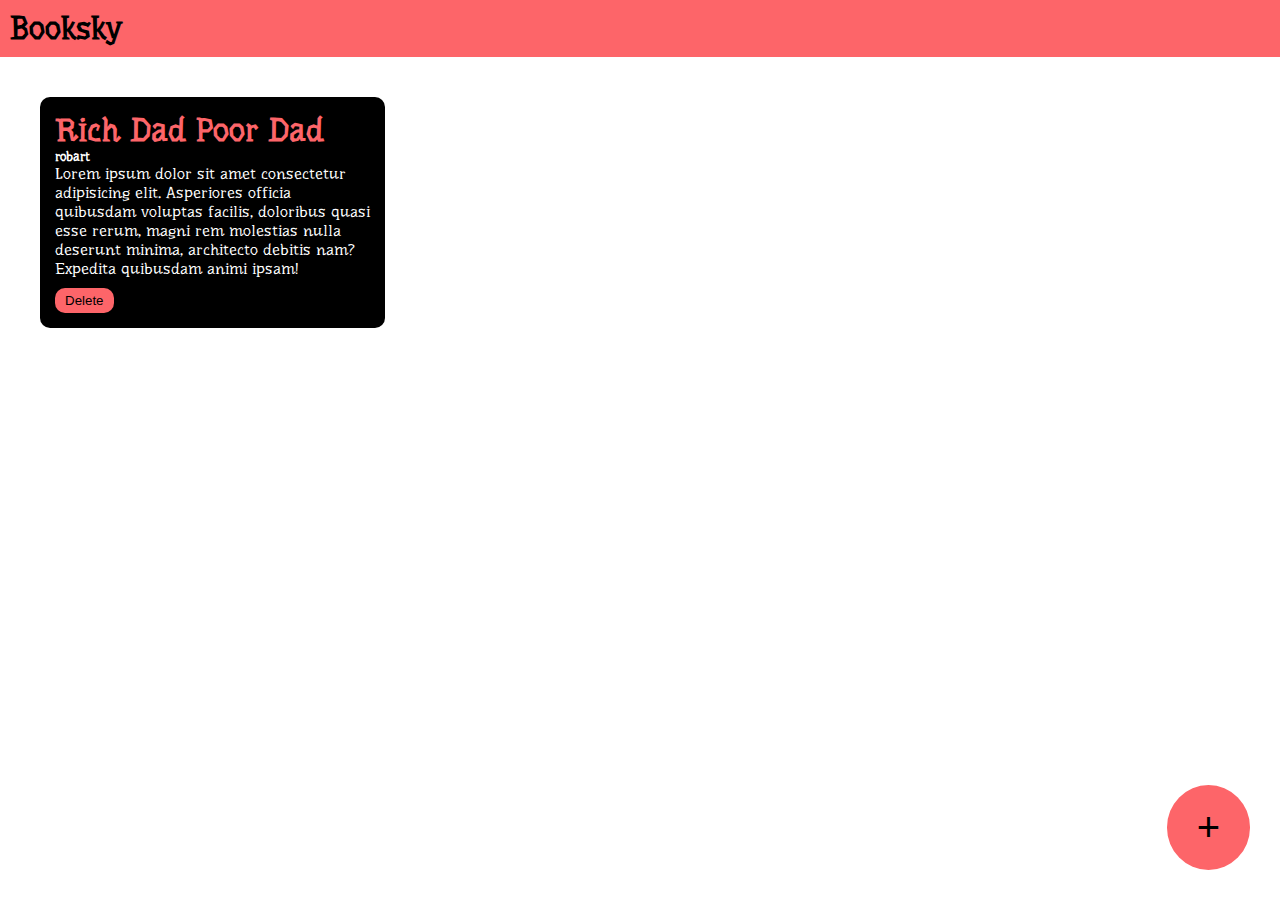
<file: bookskey/index.html>
<!DOCTYPE html>
<html lang="en">

<head>
    <meta charset="UTF-8">
    <meta name="viewport" content="width=device-width, initial-scale=1.0">
    <title>Booksky</title>
    <link rel="stylesheet" href="style.css">
    <link rel="preconnect" href="https://fonts.googleapis.com">
    <link rel="preconnect" href="https://fonts.gstatic.com" crossorigin>
    <link
        href="https://fonts.googleapis.com/css2?family=Poppins:ital,wght@0,100;0,200;0,300;0,400;0,500;0,600;0,700;0,800;0,900;1,100;1,200;1,300;1,400;1,500;1,600;1,700;1,800;1,900&family=Underdog&display=swap"
        rel="stylesheet">

</head>

<body>
    <div class="navbar">
        <h1>Booksky</h1>
    </div>
    <div class="container">
        <div class="book-container">
            <h1> Rich Dad Poor Dad</h1>
            <h5>robart</h5>
            <p>Lorem ipsum dolor sit amet consectetur adipisicing elit. Asperiores officia quibusdam voluptas facilis,
                doloribus quasi esse rerum, magni rem molestias nulla deserunt minima, architecto debitis nam? Expedita
                quibusdam animi ipsam!</p>
            <button onclick="deletebook(event)">Delete</button>
        </div>
    </div>
    <div class="popup-overlay"></div>
    <div class="popup-box">
        <h2>Action</h2>
        <form>
            <input type="text" placeholder="Book Title" id="book-title-input">
            <input type="text" placeholder="book author"  id="book-author-input">
            <textarea placeholder="Short Description" id="book-discription-input"></textarea>
            <button id="add-book">ADD</button>
            <button id="cancel-popup">CANCEL</button>
        </form>
    </div>

    <button class="add-button"  id="add-popup-button">+</button>
   
    <script src="script.js"></script>
</body>

</html>
</file>
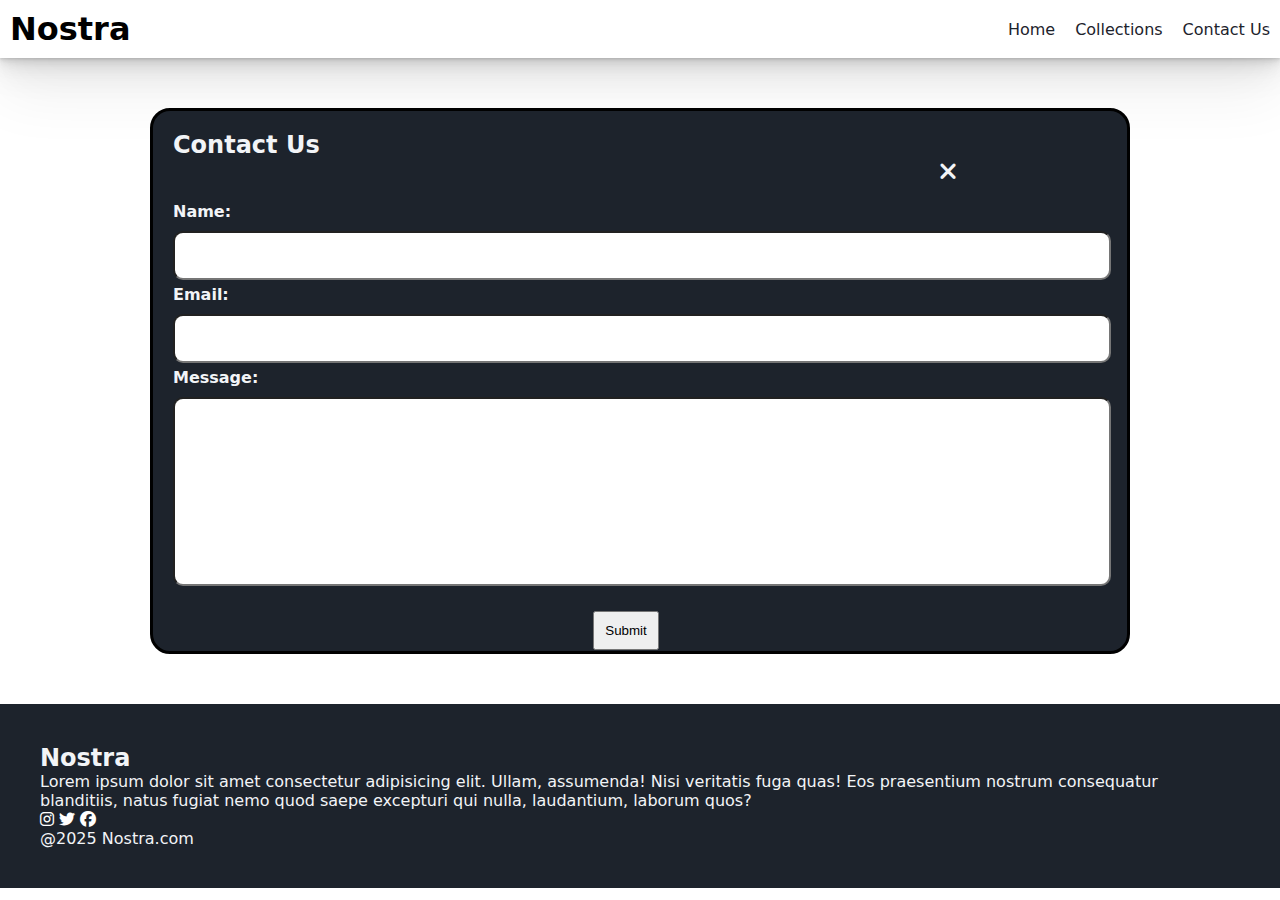
<file: e commerce/contact.html>
<!DOCTYPE html>
<html lang="en">

<head>
    <meta charset="UTF-8">
    <meta name="viewport" content="width=device-width, initial-scale=1.0">
    <title>Nostra</title>
    <link rel="stylesheet" href="style.css">
    <!-- google font -->
    <link rel="preconnect" href="https://fonts.googleapis.com">
    <link rel="preconnect" href="https://fonts.gstatic.com" crossorigin>
    <link href="https://fonts.googleapis.com/css2?family=Lora:ital,wght@0,400..700;1,400..700&display=swap"
        rel="stylesheet">
    <!-- font awesome icons -->
    <link rel="stylesheet" href="https://cdnjs.cloudflare.com/ajax/libs/font-awesome/6.7.2/css/all.min.css"
        integrity="sha512-Evv84Mr4kqVGRNSgIGL/F/aIDqQb7xQ2vcrdIwxfjThSH8CSR7PBEakCr51Ck+w+/U6swU2Im1vVX0SVk9ABhg=="
        crossorigin="anonymous" referrerpolicy="no-referrer" />
    <script src="contact.js" defer></script>
</head>

<body>
    <!-- navebar -->
    <nav class="navbar">
        <h1>Nostra</h1>

        <div class="navbar-links">
            <p class="navbar-link"><a href="index.html">Home</a></p>
            <p class="navbar-link"><a href="collection.html">Collections</a></p>
            <p class="navbar-link"><a href="contact.html">Contact Us</a></p>
        </div>
        <div class="navbar-menu-toggle" onclick="showNavbar()">
            <i class="fa-solid fa-bars"></i>

        </div>
    </nav>
    <!-- side navbar -->
    <div class="side-navbar">
        <p style="text-align: right;" onclick="closeNavbar()">
            <i class="fa-solid fa-xmark"></i>
        </p>

        <div class="side-navbar-links">
            <p class="navbar-link"><a href="index.html">Home</a></p>
            <p class="navbar-link"><a href="collection.html">Collections</a></p>
            <p class="navbar-link"><a href="contact.html">Contact Us</a></p>
        </div>
    </div>
    <!-- contact page -->
    <div class="contact">
        <div class="contact-box">
                <h2>Contact Us <i class="fa-solid fa-xmark" style="padding-left: 82%;"></i></h2>

            <div class="box-1">
                <h4>Name:</h4>
                <input type="text">
            </div>
            <div class="box-2">
                <h4>Email:</h4>
                <input type="email">
            </div>
            <div class="box-3">
                <h4>Message:</h4>
                <input type="text">
            </div>
            <button>Submit</button>
        </div>

    </div>

    <!-- footer -->

    <div class="footer">
        <div class="footer-container">
            <div class="footer-box-1">
                <h2 class="headingtext"> Nostra</h2>
                <p>Lorem ipsum dolor sit amet consectetur adipisicing elit. Ullam, assumenda! Nisi veritatis fuga quas!
                    Eos praesentium nostrum consequatur blanditiis, natus fugiat nemo quod saepe excepturi qui nulla,
                    laudantium, laborum quos?</p>
                <div class="footer-icone-container">
                    <i class="fa-brands fa-instagram" style="color: #ffffff;"></i>
                    <i class="fa-brands fa-twitter" style="color: #ffffff;"></i>
                    <i class="fa-brands fa-facebook" style="color: #ffffff;"></i>
                </div>
            </div>

        </div>
        <p>@2025 Nostra.com</p>
    </div>

</body>

</html>
</file>
<file: bookskey/style.css>
*{
    margin: 0;
    padding: 0;
}
body{
   
        font-family: "Underdog", system-ui;
        font-weight: 400;
        font-style: normal;
     
      
}
.navbar{
    background-color: #fd6569;
    padding: 10px;
}
.container{
    padding: 10px;

}
.book-container{
    padding: 15px;
    width: 25%;
    background-color: black;
    border-radius: 10px;
    color:white;
    margin: 30px;
    display: inline-block;
    vertical-align: top;
}
.book-container h1{
    color: #fd6569;
}

.book-container button{
    background-color: #fd6569;
    color: black;
    border-radius: 10px;
    padding-top: 5px;
    padding-bottom: 5px;
    padding-left: 10px;
    padding-right: 10px;
    border: none;
    margin-top: 10px;
}
.add-button{
    background-color: #fd6569;
    color: black;
    border-radius: 100%;
    padding-top: 20px;
    padding-bottom: 20px;
    padding-left: 30px;
    padding-right: 30px;
    font-size: 40px;
    border: none;
    position: fixed;
    bottom: 30px;
    right: 30px;
}
.popup-overlay{
    background-color: black;
    opacity: 0.8;
    position: absolute;
    width: 100%;
    height: 100%;
    top: 0;
    left: 0;
    z-index: 1;
    display: none;
}
.popup-box{
    background-color: #fd6569;
    width: 40%;
    padding: 40px;
    border-radius: 10px;
    position: absolute;
    top: 20%;
    left: 30%;
    z-index: 2;
    display: none;

}
.popup-box input{
    background: transparent;
    border: none;
    width: 100%;
    margin: 5px;
    padding: 5px;
    font-size: 20px;
    border-bottom: solid black 2px;
}
.popup-box textarea{
    background: transparent;
    
    width: 100%;
    margin: 5px;
    padding: 5px;
    font-size: 20px;
    border: solid black 2px;
}
.popup-box input::placeholder{
    color: black;
}
.popup-box textarea::placeholder{
    color: black;
}
.popup-box button{
    background-color: black;
    padding-left: 20px;
    padding-right: 20px;
    border: none;
    padding-top: 10px;
    padding-bottom: 10px;
    padding-bottom: 10px;
    color: white;
    margin: 5px;
}
.popup-box input:focus{
    outline: none;
}
.popup-box textarea:focus{
    outline: none;
}
</file>
<file: e commerce/style.css>
* {
    padding: 0;
    margin: 0;
}

body {

    font-family: "Underdog", system-ui;
    font-weight: 400;
    font-style: normal;
}

.navbar {
    display: flex;
    justify-content: space-between;
    align-items: center;
    padding: 10px;
    box-shadow: 0 1px 2px rgba(0, 0, 0, 0.07), 0 2px 4px rgba(0, 0, 0, 0.07), 0 4px 8px rgba(0, 0, 0, 0.07), 0 8px 16px rgba(0, 0, 0, 0.07), 0 16px 32px rgba(0, 0, 0, 0.07), 0 32px 64px rgba(0, 0, 0, 0.07);
   
}

.navbar-links {
    display: flex;
    column-gap: 20px;

}

.navbar-links a {
    text-decoration: none;
    color: #1D232c;
}


.navbar-links a:hover {
    text-decoration: underline;
    color: #1D232c;
}

.navbar-menu-toggle {
    display: none;
}

/* side navbar */
.side-navbar {
    background-color: #1D232c;
    width: 50%;
    height: 100%;
    position: fixed;
    top: 0;
    left:-60%;
    padding: 20px;
    color: white;
    transition: 1s;
}

.side-navbar-link-1{
    padding-top: 200px;
}

.side-navbar-links a{
    color: #f2f4f7;
    text-decoration: none;
    

}

.side-navbar-links a:hover {
    text-decoration: underline;
}
/* header */
.header{
    display: flex;
    justify-content: center;
    gap: 50px;
    padding: 50px;
}
.headerbutton{
    padding-left: 20px;
    padding-right: 20px;
    padding-top: 10px;
    padding-bottom: 10px;
    margin-top: 10px;
    background-color: #1D232c;
    color: white;
    cursor: pointer;
}
.headerimage{
    width: 400px;
    height: 350px;
    border-radius: 5px;
    box-shadow: rgba(0, 0, 0, 0.17) 0px -23px 25px 0px inset, rgba(0, 0, 0, 0.15) 0px -36px 30px 0px inset, rgba(0, 0, 0, 0.1) 0px -79px 40px 0px inset, rgba(0, 0, 0, 0.06) 0px 2px 1px, rgba(0, 0, 0, 0.09) 0px 4px 2px, rgba(0, 0, 0, 0.09) 0px 8px 4px, rgba(0, 0, 0, 0.09) 0px 16px 8px, rgba(0, 0, 0, 0.09) 0px 32px 16px;
}
.service{
    padding: 20px;

}
.service-container-1{
    display: flex;
    justify-content: space-between;
    align-items: center;
}
.service-container-2{
    display: flex;
    justify-content: space-between;
    align-content: center;
    gap: 10px;
    
}
.service-container-2 div{
    background-color: #f2f4f7;
    border-radius: 5PX;
    padding: 10PX;
}
.new-arrival{
    display: flex;
    justify-content: space-around;
    flex-wrap: wrap;
}
.new-arrival-container{
    position: relative;
    flex-basis: 20%;
}
.new-arrival-container button{
    padding-left: 10%;
    padding-right: 10%;
    padding-top: 5%;
    padding-bottom: 5%;
    margin-top: 10px ;
    color: black;
    top: 55%;
    left: 16%;
    position: absolute;
    border-radius: 17px;
    border:none;
}
.new-arrival-container img{
    border-radius: 10px;
    box-shadow: rgba(0, 0, 0, 0.17) 0px -23px 25px 0px inset, rgba(0, 0, 0, 0.15) 0px -36px 30px 0px inset, rgba(0, 0, 0, 0.1) 0px -79px 40px 0px inset, rgba(0, 0, 0, 0.06) 0px 2px 1px, rgba(0, 0, 0, 0.09) 0px 4px 2px, rgba(0, 0, 0, 0.09) 0px 8px 4px, rgba(0, 0, 0, 0.09) 0px 16px 8px, rgba(0, 0, 0, 0.09) 0px 32px 16px;
}
.news{
    display: flex;
    flex-direction: column;
    align-items: center;
    margin-top: 20px;
}
.news input{
    padding: 11px;
    width: 80vw;
    margin-bottom: 10px;
    border: solid black 3px;
    border-radius: 5px;
}
.news button{
    margin-top: 10px;
    color: #f2f4f7;
    background-color: #1D232c;
    border-radius: 10px;
    padding: 10px;
}
.footer{
    margin-top: 20px;
    padding: 40px;
    background-color: #1D232c;
    color: #f2f4f7;
}
.product-section{
    margin-top: 20px;
}
.product-search{
    width: 80%;
    border: solid black 2px;
    border-radius: 20px;
    display: flex;
    justify-content: space-between;
    align-items: center;
    padding: 10px;
    margin: auto;
}
.product-search input{
    border:none;
    background-color: transparent;
    width: 100%;
}
.product-search input:focus{
outline: none;
}
.products{
    padding: 20px;
    display: flex;
    gap: 10px;
    flex-wrap: wrap;
    justify-content: space-around;
}
.products img{
    width: 200px;
    height: 200px;
    border-radius: 10px;
    box-shadow: rgba(0, 0, 0, 0.17) 0px -23px 25px 0px inset, rgba(0, 0, 0, 0.15) 0px -36px 30px 0px inset, rgba(0, 0, 0, 0.1) 0px -79px 40px 0px inset, rgba(0, 0, 0, 0.06) 0px 2px 1px, rgba(0, 0, 0, 0.09) 0px 4px 2px, rgba(0, 0, 0, 0.09) 0px 8px 4px, rgba(0, 0, 0, 0.09) 0px 16px 8px, rgba(0, 0, 0, 0.09) 0px 32px 16px;

}
.products-box{
    text-align: center;
    flex-basis: 20%;
}
.contact{
    border: solid black;
    padding: 20px;
    margin: 150px;
    background-color: #1D232c;
    color: #f2f4f7;
    height: 500px;
    border-radius: 20px;
    margin-bottom: 50px;
    margin-top: 50px;
}
.contact-box h2{
    padding-bottom: 15px;
}
.contact-box h2:hover{
    cursor: pointer;
}

.contact-box input{
    width: 100%;
    margin-top:10px;
    margin-bottom: 5px;
}
.box-1 input{
    padding-bottom: 30px;
    border-radius: 10px;
}
.box-2 input{
    padding-bottom: 30px;
    border-radius: 10px;

}
.box-3 input{
    padding-bottom: 170px;
    border-radius: 10px;

}
.contact-box button{
    margin-left: 45%;
    margin-top: 20px;
    padding: 10px;
   
}
.contact-box button:hover{
    cursor: pointer;
}

/* media query */
@media screen and (max-width:700px) {
    .navbar-menu-toggle {
        display: block;
    }

    .navbar-links {
        display: none;
    }
    .headerimage{
        display: none;
    }
    .service-container-1{
        display: none;
    }
    .service-container-2{
        flex-direction: column;
    }
    .contact{
       display: none;
    }
}
</file>
